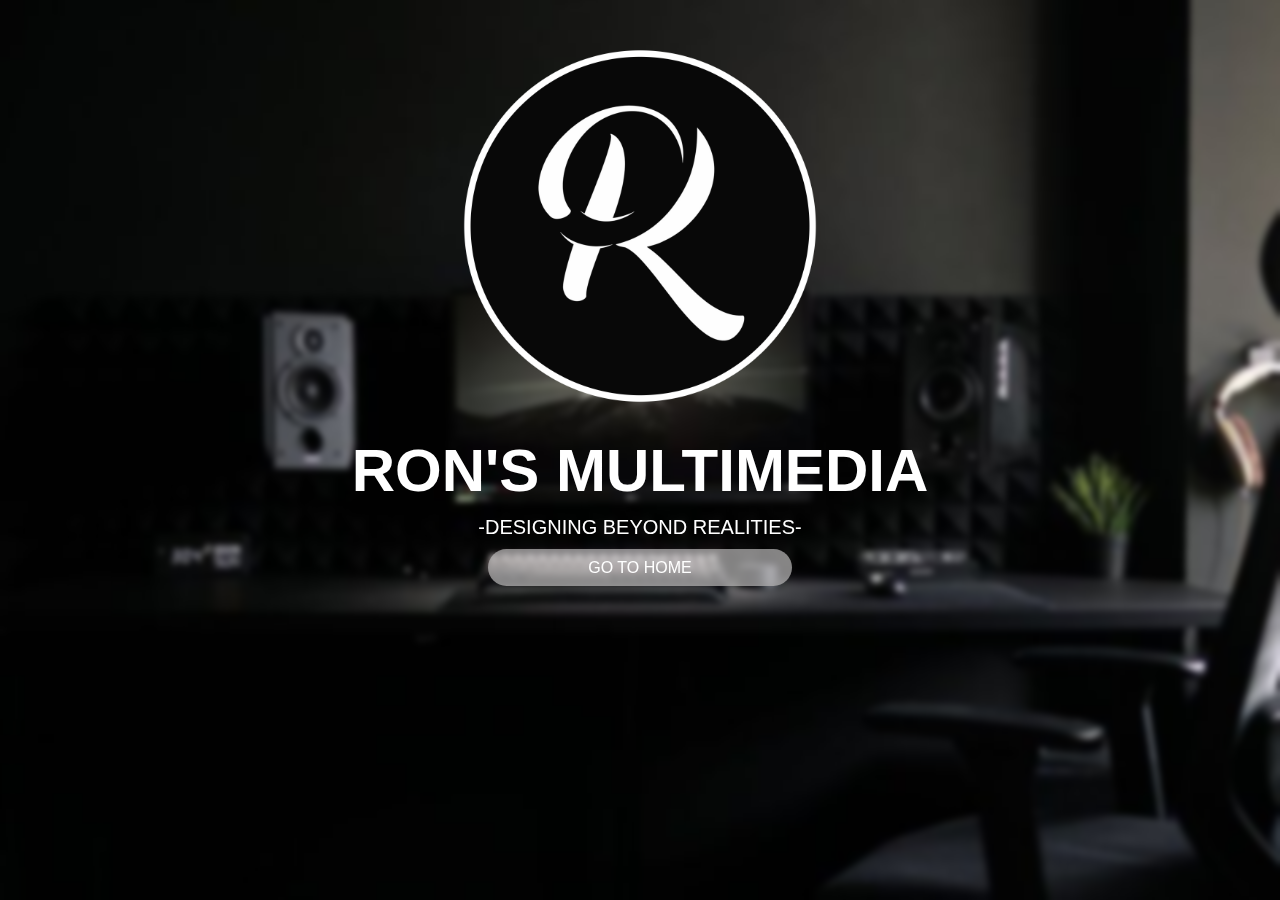
<file: index.html>
<!DOCTYPE html>
<html lang="en">
<head>
    <meta charset="UTF-8">
    <meta name="viewport" content="width=device-width, initial-scale=1.0">
    <title>Welcome Page</title>
    <link rel="stylesheet" href="first.css">
</head>
<body>
    <img src="Ron's Main logo Round - Copy.png" alt="">
    <h1>RON'S MULTIMEDIA</h1>
    <P>-DESIGNING BEYOND REALITIES-</P>
    
      <a href="home.html">GO TO HOME</a>

    
</body>
</html>
</file>
<file: first.css>
body{
    background-image: url("Kit.jpg");
    text-align: center;
    justify-content: center;
    margin: 0;
    height: 100vh; /* full viewport height */
    background-repeat: no-repeat;   /* stops tiling */
    background-size: cover;         /* stretches to cover the whole area */
    background-position: center;    /* keeps it centered */
    font-family: 'Segoe UI', Tahoma, Geneva, Verdana, sans-serif;
    color: white;
    backdrop-filter: blur(3px);
}

img{
    width: 50%;
    height: auto;
}
h1{
    margin-top: -20px;
    font-size: 60px;
    font-weight: 800px;
}
p{
    margin-top: -30px;
    font-size: 20px;
}

a{
   text-decoration: none;
    background-color: rgba(187, 185, 185, 0.7);
   color: white;

   padding: 10px 100px;
   border-radius: 20px;

}
</file>
